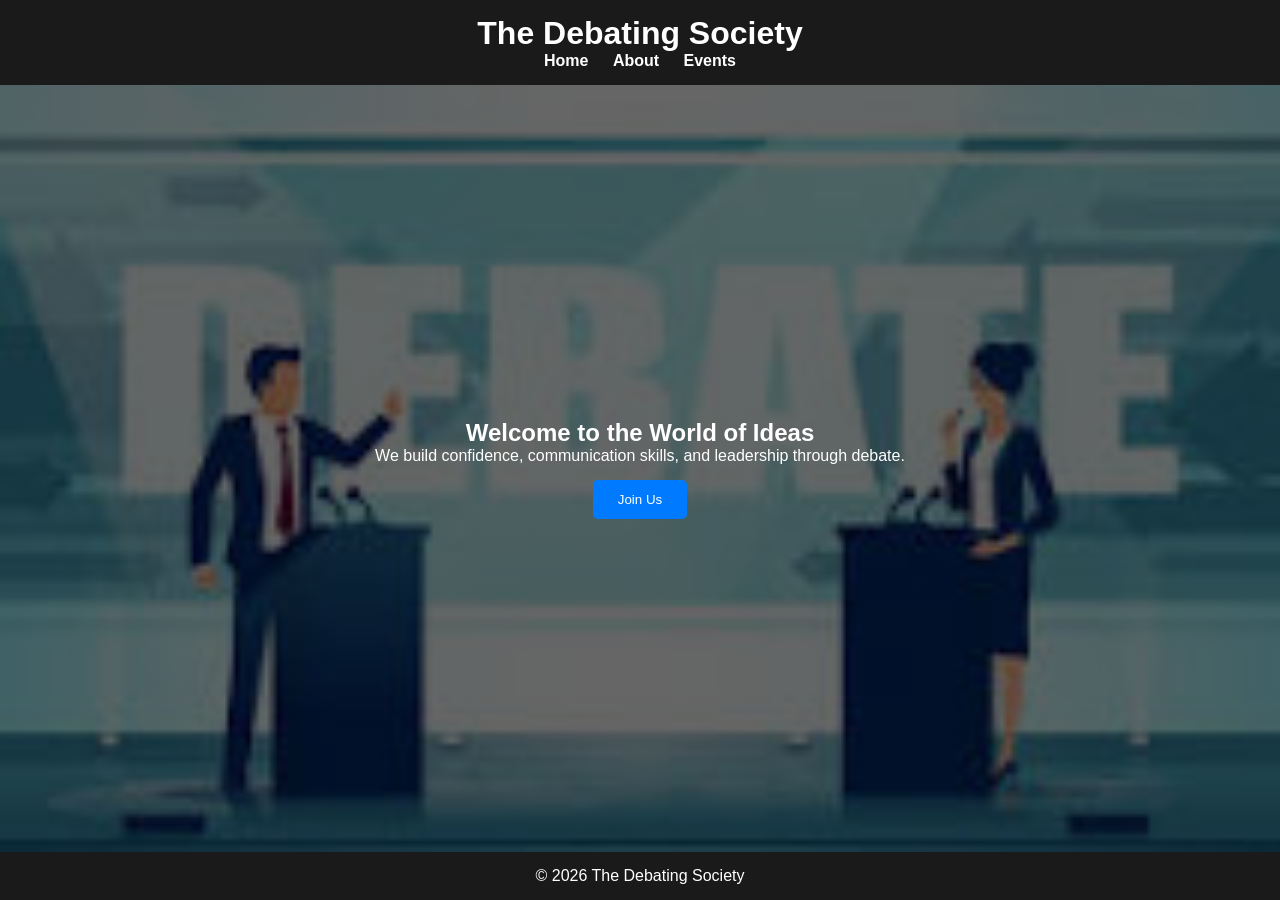
<file: index.html>
<!DOCTYPE html>
<html>
<head>
    <title>The Debating Society</title>
    <link rel="stylesheet" href="css/style.css">
</head>
<body>

<header>
    <h1>The Debating Society</h1>
    <nav>
        <a href="index.html">Home</a>
        <a href="about.html">About</a>
        <a href="events.html">Events</a>
    </nav>
</header>

<div class="hero">
    <div class="hero-content">
        <h2>Welcome to the World of Ideas</h2>
        <p>We build confidence, communication skills, and leadership through debate.</p>
        <button onclick="showMessage()">Join Us</button>
    </div>
</div>

<footer>
    © 2026 The Debating Society
</footer>

<script src="js/script.js"></script>
</body>
</html>
</file>
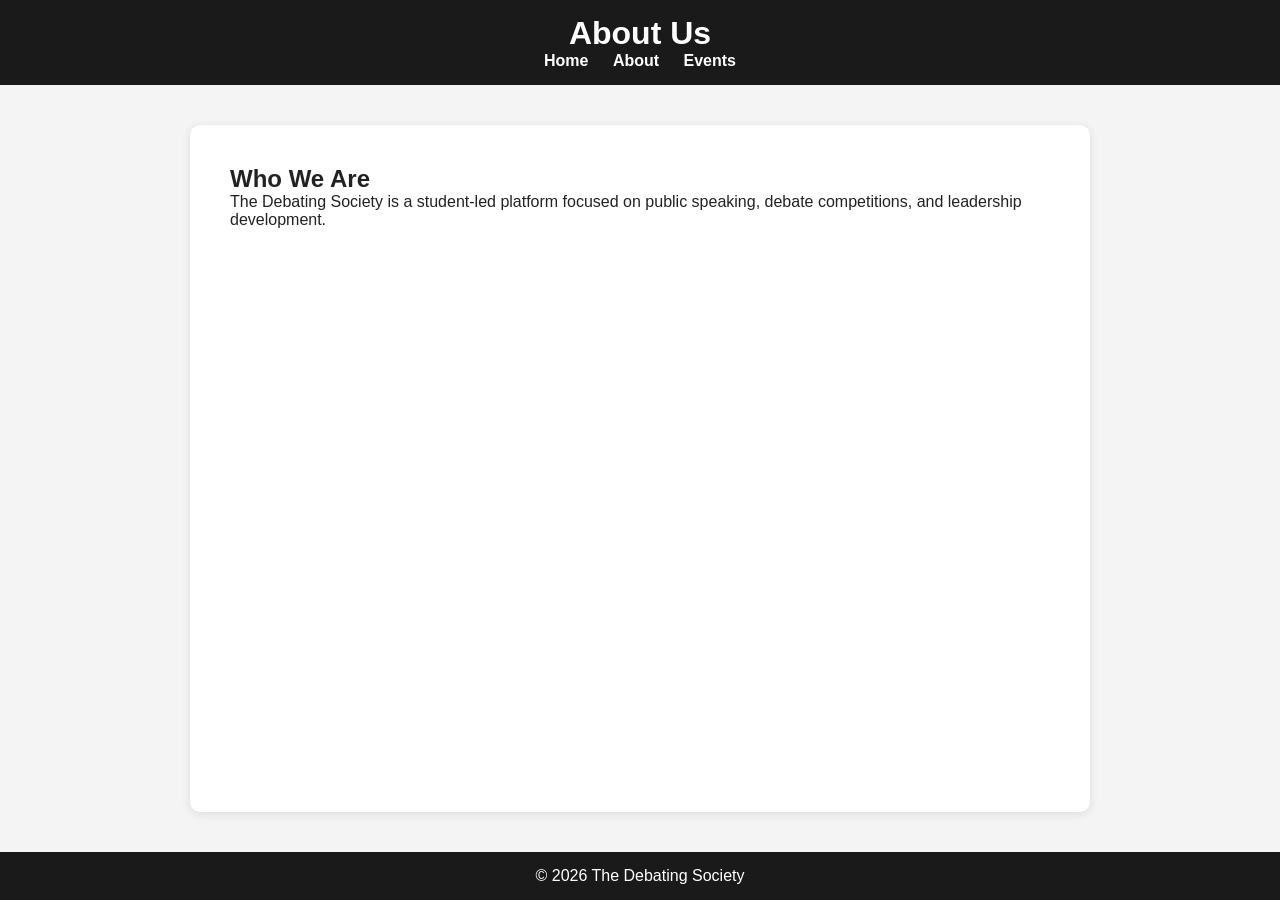
<file: about.html>
<!DOCTYPE html>
<html>
<head>
    <title>About</title>
    <link rel="stylesheet" href="css/style.css">
</head>
<body>

<header>
    <h1>About Us</h1>
    <nav>
        <a href="index.html">Home</a>
        <a href="about.html">About</a>
        <a href="events.html">Events</a>
    </nav>
</header>

<section>
    <h2>Who We Are</h2>
    <p>
        The Debating Society is a student-led platform focused on public speaking,
        debate competitions, and leadership development.
    </p>
</section>

<footer>
    © 2026 The Debating Society
</footer>

</body>
</html>
</file>
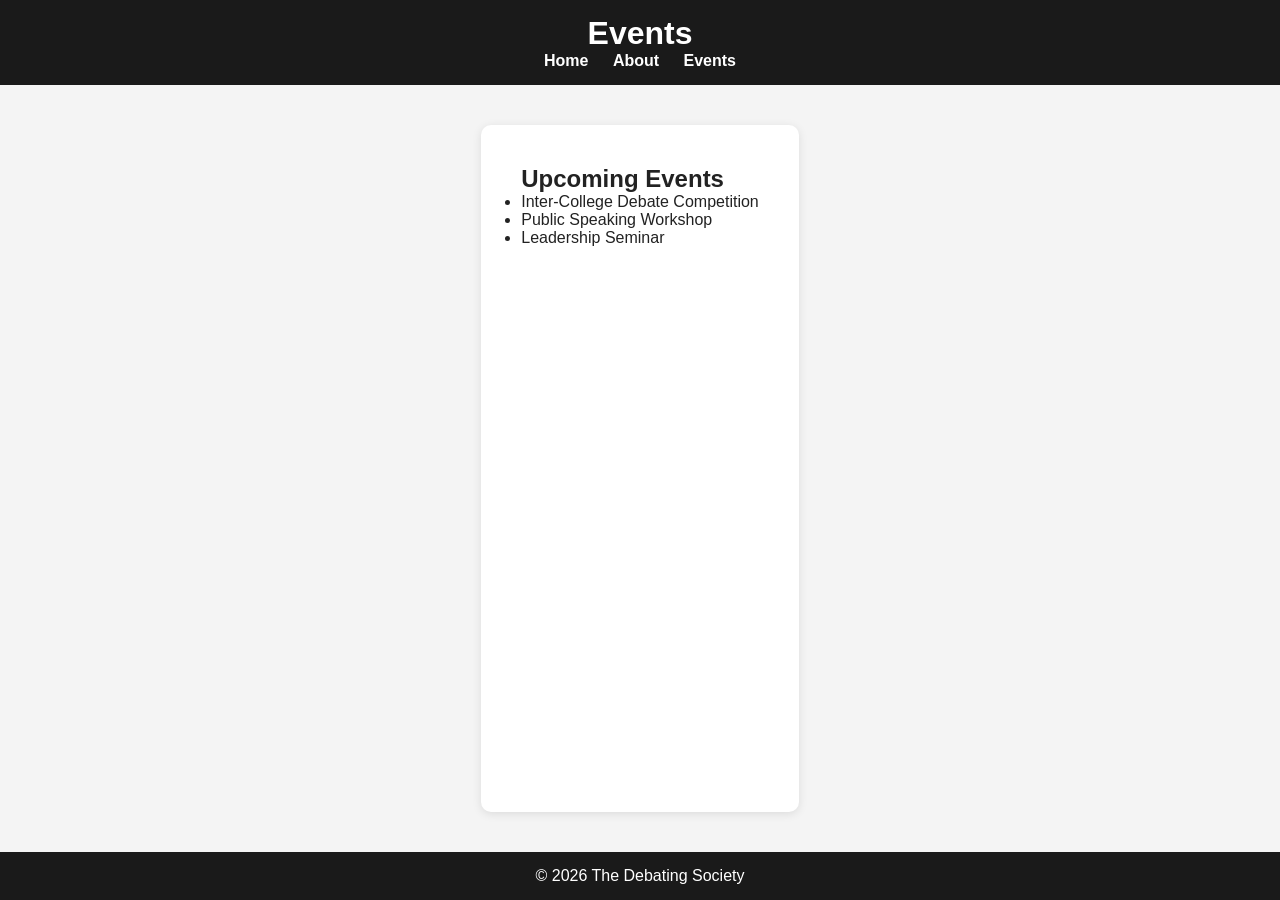
<file: events.html>
<!DOCTYPE html>
<html>
<head>
    <title>Events</title>
    <link rel="stylesheet" href="css/style.css">
</head>
<body>

<header>
    <h1>Events</h1>
    <nav>
        <a href="index.html">Home</a>
        <a href="about.html">About</a>
        <a href="events.html">Events</a>
    </nav>
</header>

<section>
    <h2>Upcoming Events</h2>
    <ul>
        <li>Inter-College Debate Competition</li>
        <li>Public Speaking Workshop</li>
        <li>Leadership Seminar</li>
    </ul>
</section>

<footer>
    © 2026 The Debating Society
</footer>

</body>
</html>
</file>
<file: css/style.css>
* {
    margin: 0;
    padding: 0;
    box-sizing: border-box;
}

body {
    font-family: Arial, sans-serif;
    background: #f4f4f4;
    color: #222;

    min-height: 100vh;
    display: flex;
    flex-direction: column;

    overflow-x: hidden;
}
section {
    flex: 1;
}

/* HEADER */
header {
    width: 100%;
    background: #1a1a1a;
    color: white;
    padding: 15px;
    text-align: center;
    flex-shrink: 0;
}

nav a {
    color: white;
    margin: 10px;
    text-decoration: none;
    font-weight: bold;
}

/* HERO (ONLY INDEX) */
.hero {
    flex: 1;

    background: linear-gradient(rgba(0,0,0,0.6), rgba(0,0,0,0.6)),
    url("../images/debate.jpg") no-repeat center center;

    background-size: cover;

    display: flex;
    justify-content: center;
    align-items: center;
    text-align: center;
    color: white;
}

.hero-content {
    max-width: 650px;
    padding: 20px;
}

/* PAGE CONTENT SECTIONS (ABOUT / EVENTS) */
section {
    flex: 1;

    max-width: 900px;
    margin: 40px auto;
    background: white;
    padding: 40px;
    border-radius: 10px;
    box-shadow: 0 2px 10px rgba(0,0,0,0.1);
}

/* BUTTON */
button {
    padding: 12px 25px;
    margin-top: 15px;
    border: none;
    background: #007bff;
    color: white;
    cursor: pointer;
    border-radius: 5px;
}

button:hover {
    background: #0056b3;
}

/* FOOTER */
footer {
    text-align: center;
    padding: 15px;
    background: #1a1a1a;
    color: white;
    flex-shrink: 0;
}
</file>
